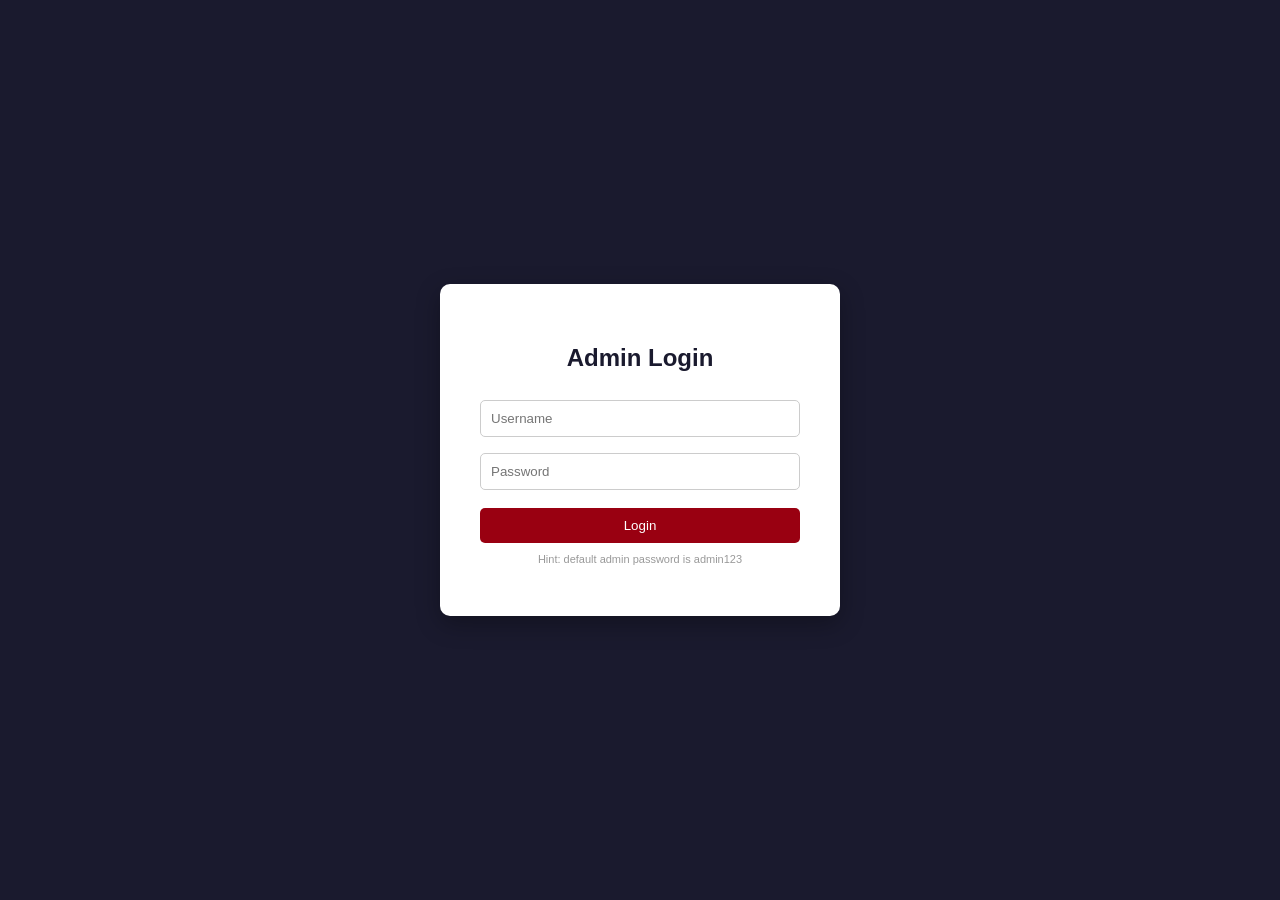
<file: index.html>
<!DOCTYPE html>
<html lang="en">
<head>
<meta charset="UTF-8">
<title>Login</title>
<link rel="stylesheet" href="style.css">
</head>
<body>

<div class="login-box">
    <h2>Admin Login</h2>
    <p class="error" id="errorMsg"></p>

    <input type="text" id="username" placeholder="Username">
    <input type="password" id="password" placeholder="Password">
    <button onclick="checkLogin()">Login</button>

    <p class="hint">Hint: default admin password is admin123</p>
</div>


<script>
    function checkLogin() {
        var username = document.getElementById("username").value;
        var password = document.getElementById("password").value;

        if (username === "admin" && password === "admin123") {
            document.cookie = "loggedIn=true";
            document.cookie = "role=admin";
            alert("Login successful! Welcome " + username);
            window.location.href = "dashboard.html";
        } else {
            document.getElementById("errorMsg").innerText = "Invalid username or password";
        }
    }
</script>

</body>
</html>
</file>
<file: style.css>
body {
    font-family: Arial, sans-serif;
    background-color: #1a1a2e;
    display: flex;
    justify-content: center;
    align-items: center;
    height: 100vh;
    margin: 0;
}

.login-box, .box {
    background-color: #fff;
    padding: 40px;
    border-radius: 10px;
    box-shadow: 0 8px 24px rgba(0,0,0,0.3);
    width: 320px;
    text-align: center;
}

h2 {
    text-align: center;
    color: #1a1a2e;
}

input {
    width: 100%;
    padding: 10px;
    margin: 8px 0;
    border: 1px solid #ccc;
    border-radius: 5px;
    box-sizing: border-box;
}

button {
    width: 100%;
    padding: 10px;
    background-color: #990011;
    color: white;
    border: none;
    border-radius: 5px;
    cursor: pointer;
    margin-top: 10px;
}

button:hover {
    background-color: #7a000d;
}

.error {
    color: red;
    text-align: center;
    font-size: 14px;
}

.hint {
    font-size: 11px;
    color: #999;
    text-align: center;
    margin-top: 10px;
}

a {
    color: #990011;
    text-decoration: none;
}
</file>
